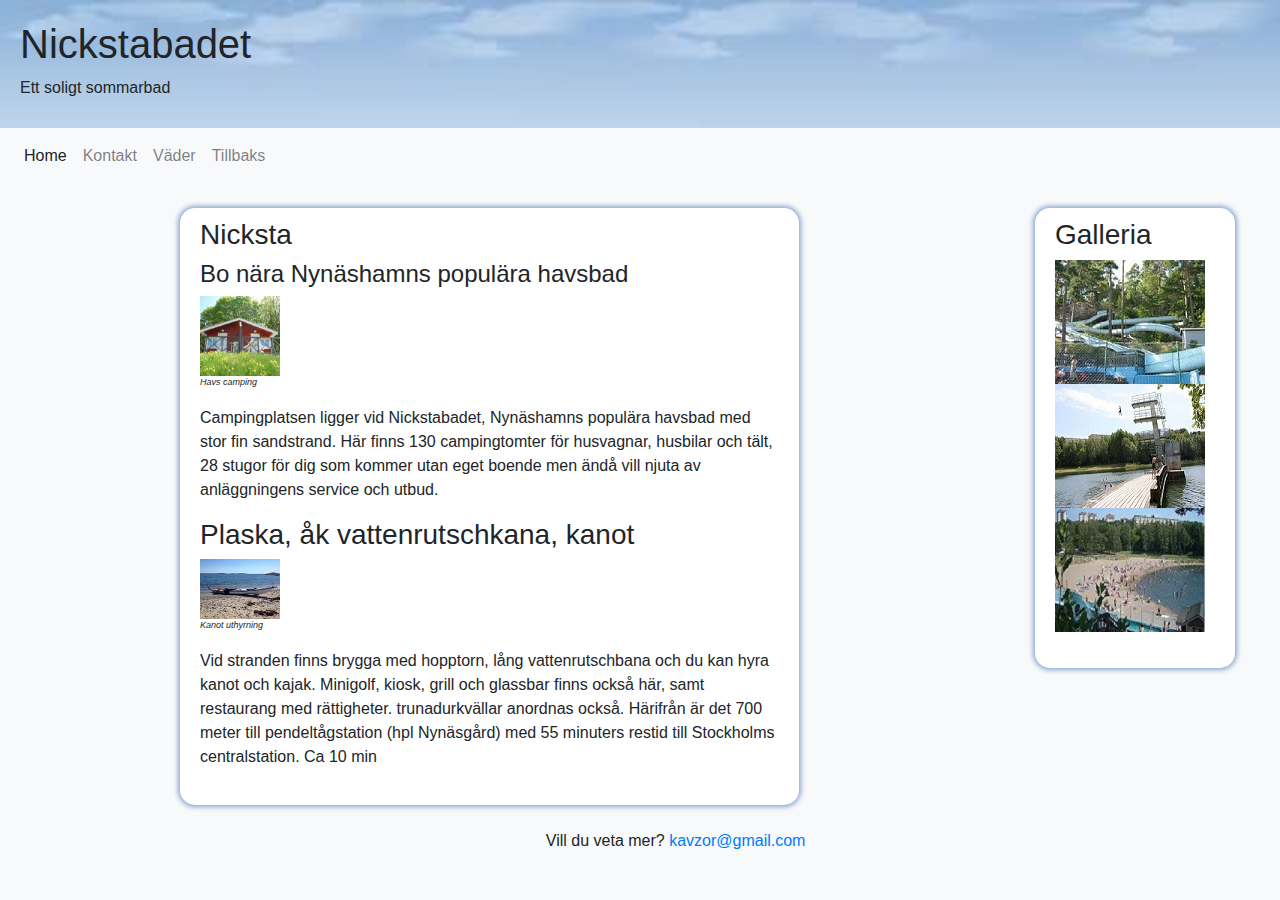
<file: assets/index66.html>
<!DOCTYPE html>
<html lang="en">
   <head>
      <link rel="stylesheet" type="text/css" href="../styles/general66.css">
      <link rel="stylesheet" href="https://maxcdn.bootstrapcdn.com/bootstrap/4.0.0/css/bootstrap.min.css" integrity="sha384-Gn5384xqQ1aoWXA+058RXPxPg6fy4IWvTNh0E263XmFcJlSAwiGgFAW/dAiS6JXm" crossorigin="anonymous">
      <script src="https://code.jquery.com/jquery-3.2.1.slim.min.js" integrity="sha384-KJ3o2DKtIkvYIK3UENzmM7KCkRr/rE9/Qpg6aAZGJwFDMVNA/GpGFF93hXpG5KkN" crossorigin="anonymous"></script>
      <script src="https://cdnjs.cloudflare.com/ajax/libs/popper.js/1.12.9/umd/popper.min.js" integrity="sha384-ApNbgh9B+Y1QKtv3Rn7W3mgPxhU9K/ScQsAP7hUibX39j7fakFPskvXusvfa0b4Q" crossorigin="anonymous"></script>
      <script src="https://maxcdn.bootstrapcdn.com/bootstrap/4.0.0/js/bootstrap.min.js" integrity="sha384-JZR6Spejh4U02d8jOt6vLEHfe/JQGiRRSQQxSfFWpi1MquVdAyjUar5+76PVCmYl" crossorigin="anonymous"></script>
      <title>Nickstabadet</title>
      <meta name="viewport" content="width=device-width, inital-scale=1.0">
   </head>
   <body class="bg-light">
      <header class="mainheader">
         <h1 class="boldheader">Nickstabadet</h1>
         <label class="submainheader">Ett soligt sommarbad</label>
      </header>
      <div>
         <div class = "bg-white">
            <nav class="navbar navbar-expand-lg navbar-light bg-light">
               <div class="collapse navbar-collapse" id="navbarSupportedContent">
                  <ul class="navbar-nav mr-auto">
                     <li class="nav-item active"><a class="nav-link" href="index66.html">Home <span class="sr-only">(current)</span></a></li>
                     <li class="nav-item"><a class="nav-link" href="contact66.html">Kontakt <span class="sr-only">(current)</span></a></li>
                     <li class="nav-item"><a class="nav-link" href="status66.html">Väder <span class="sr-only">(current)</span></a></li>
                     <li class="nav-item"><a class="nav-link" href="https://jozephineg.github.io">Tillbaks <span class="sr-only">(current)</span></a></li>
                  </ul>
               </div>
            </nav>
         </div>
      </div>
      <div class = "container bg-light">
         <br/>
         <div class="row">
            <div class="col-9 offset-1">
               <section>
                  <article class="articles">
                     <header class="sectionheader">
                        <h3>Nicksta</h3>
                     </header>
                     <header class="articleheader">
                        <h4>Bo nära Nynäshamns populära havsbad</h4>
                     </header>
                     <figure>
                        <img class="img=fluid" alt="Havs camping" src="images/camping.jpg" width="80" height="80"/>
                        <figcaption>
                           <cite>Havs camping</cite>
                        </figcaption>
                     </figure>
                     <p class ="textbox">
                        Campingplatsen ligger vid Nickstabadet, Nynäshamns populära havsbad med stor fin sandstrand. Här finns 130 campingtomter för husvagnar, husbilar och tält, 28 stugor för dig som kommer utan eget boende men ändå vill njuta av anläggningens service och utbud. 
                     </p>
                     <header class="articleheader">
                        <h3>Plaska, åk vattenrutschkana, kanot</h3>
                     </header>
                     <figure>
                        <img class="img-fluid" alt= "Kanot uthyrning" src="images/kanot.jpg" width="80" height="80"/>
                        <figcaption>
                           <cite>Kanot uthyrning</cite>
                        </figcaption>
                     </figure>
                     <p class ="textbox">
                        Vid stranden finns brygga med hopptorn, lång vattenrutschbana och du kan hyra kanot och kajak. Minigolf, kiosk, grill och glassbar finns också här, samt restaurang med rättigheter. trunadurkvällar anordnas också. 
                        Härifrån är det 700 meter till pendeltågstation (hpl Nynäsgård) med 55 minuters restid till Stockholms centralstation. Ca 10 min
                     </p>
                  </article>
               </section>
            </div>
            <div class="col-1">
               <section class="gallery">
                  <header class="galleryheader">
                     <h3>Galleria</h3>
                  </header>
                  <figure>
                     <img class="img-fluid" alt=" " src="images/galleria/waterpark.jpg">
                     <img class="img-fluid" alt=" " src="images/galleria/tower.jpg">
                     <img class="img-fluid" alt=" " src="images/galleria/beach.jpg">
                  </figure>
               </section>
            </div>
            <div class="col-1"></div>
         </div>
         <br>
      </div>
      <div class="row">
         <div class="col-6 offset-5">
            <footer class="endofpage"> 
               Vill du veta mer? <a href="mailto:abs@def.com">kavzor@gmail.com</a>
            </footer>
         </div>
      </div>
   </body>
</file>
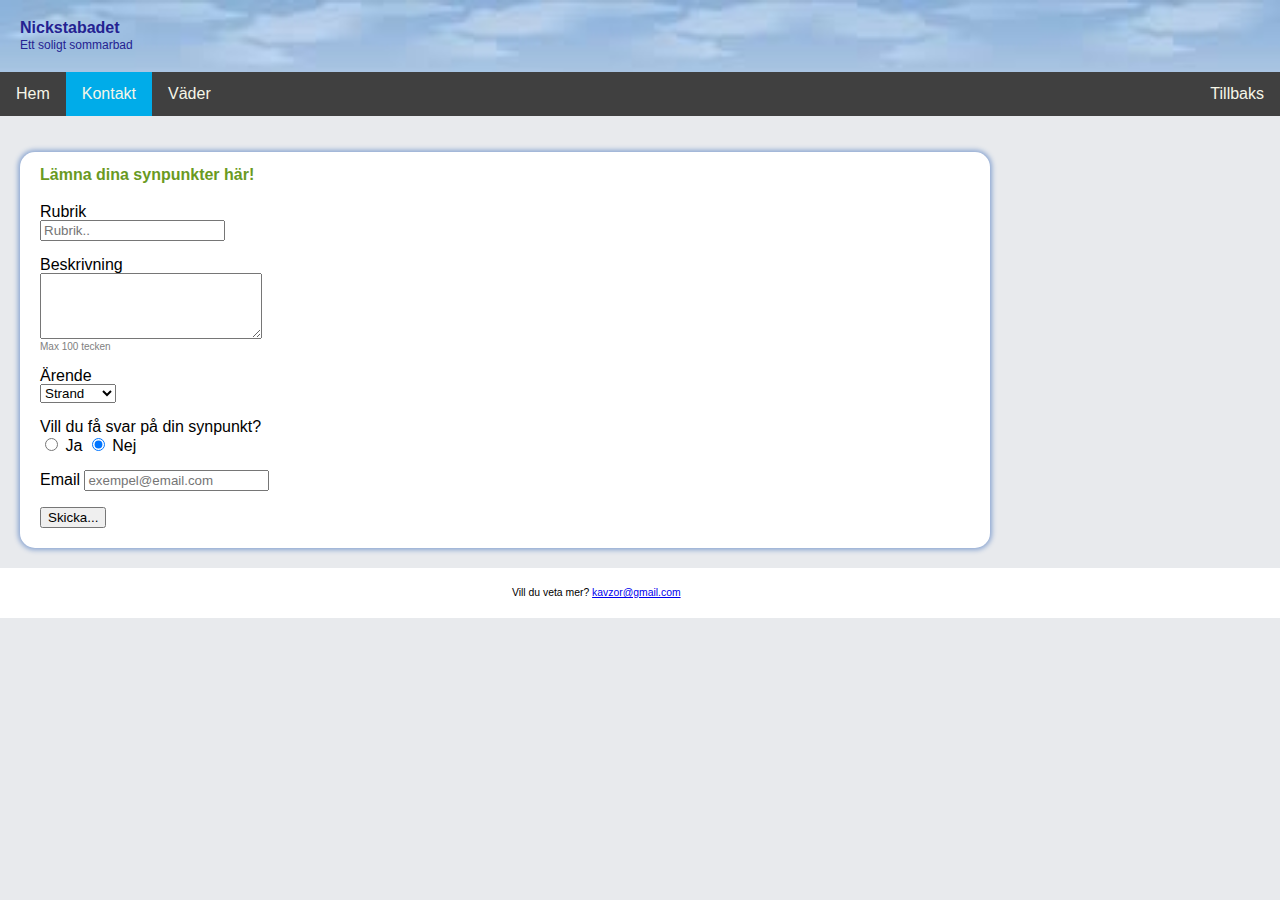
<file: dump/assets/contact.html>
<!DOCTYPE html>
<html lang="en">
   <head>
      <link rel="stylesheet" type="text/css" href="../styles/general.css">
      <title>Nickstabadet</title>
      <meta charset="utf-8">
      <meta name="viewport" content="width=device-width, inital-scale=1.0">
   </head>
   <body>
      <header class="mainheader">
         <h1 class="boldheader">Nickstabadet</h1>
         <label class="submainheader">Ett soligt sommarbad</label>
      </header>
      <div>
         <nav>
            <ul class="navigationsbar">
               <li class="list"><a href="index6.html" class="Menu">Hem</a></li>
               <li class="list active"><a href="contact.html" class="Menu">Kontakt</a></li>
               <li class="list"><a href="status.html" class="Menu">Väder</a></li>
               <li class="list Menu-right"><a href="#tillbaks" class="Menu">Tillbaks</a></li>
            </ul>
         </nav>
      </div>
      <br/>   
      <section>
         <article class="articles">
            <header class="sectionheader">
               <h3>Lämna dina synpunkter här!</h3>
            </header>
            <br>
            <label>Rubrik</label>
            <p>
               <input type="text" 
                  placeholder="Rubrik.."
                  maxlength="24"
                  required>
            </p>
            <p>
               <br>
               <label>Beskrivning</label>
            </p>
            <p>
               <textarea placeholder="Max 100 tecken" rows="4" cols="25">
               </textarea>
            </p>
            <p class="beskrivningsMessage">Max 100 tecken</p>
            <br>
            <p>
               <label> Ärende </label>
            <p>
               <select>
                  <option>Camping</option>
                  <option selected>Strand</option>
                  <option>Övrigt</option>
               </select>
            </p>
            <br>
            <p>
               <label>Vill du få svar på din synpunkt?</label>
            </p>
            <p>
               <input name="remember_me"
                  type="radio" id="remember_yes">
               <label for="remember_yes">Ja</label>
               <input name="remember_me" 
                  type="radio" id="remember_no" checked>
               <label for="remember_no">Nej</label>
            </p>
            <br>
            <p>
               <label> Email </label>
               <input type="text" 
                  placeholder="exempel@email.com"
                  maxlength="30"
                  required>
            </p>
            <br>
            <p>
               <button type="submit">Skicka...</button>
            </p>
         </article>
      </section>
      <footer class="endofpage"> 
         Vill du veta mer? <a href="mailto:abs@def.com">kavzor@gmail.com</a>
      </footer>
   </body>
</file>
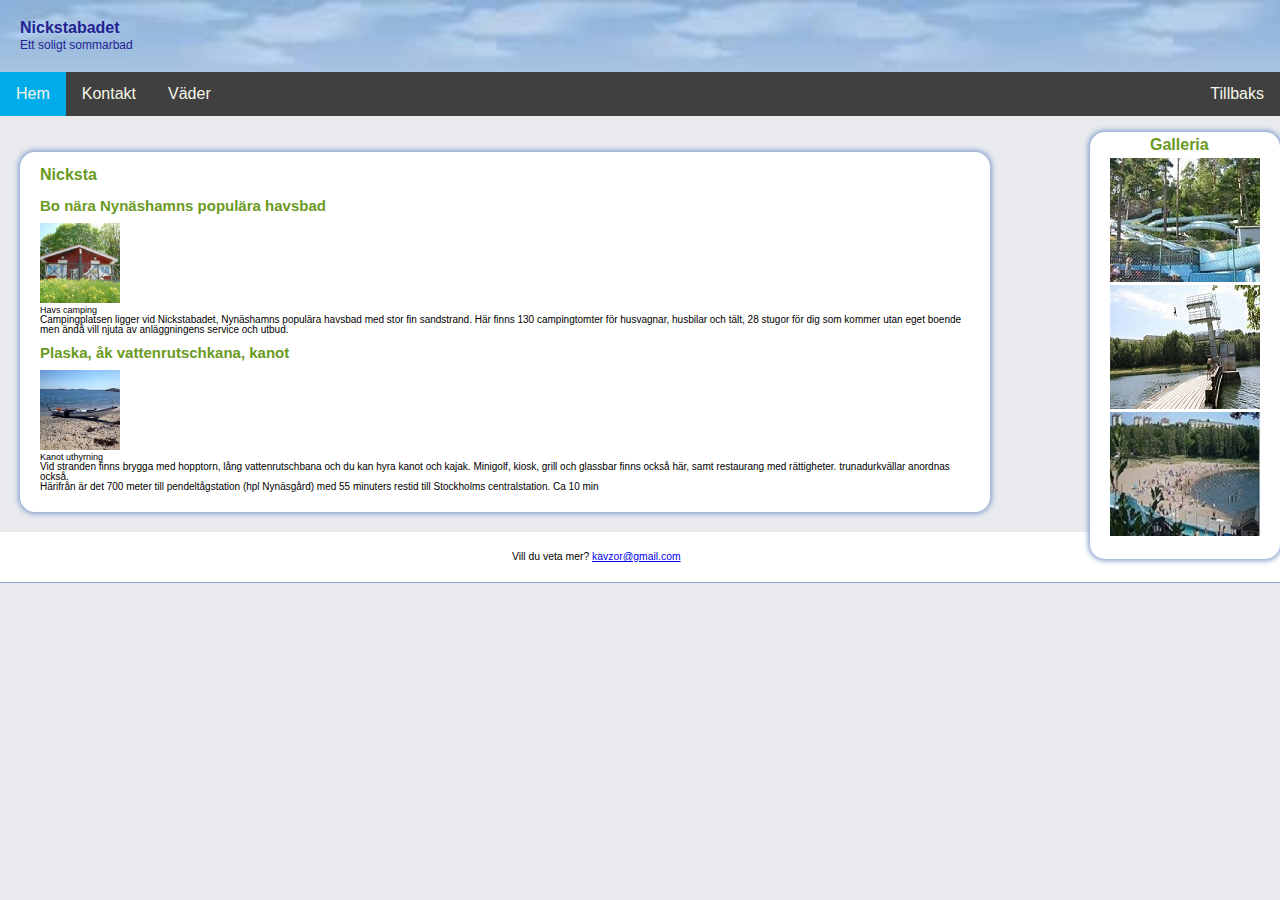
<file: dump/assets/index6.html>
<!DOCTYPE html>
<html lang="en">
   <head>
      <link rel="stylesheet" type="text/css" href="../styles/general.css">
      <title>Nickstabadet</title>
      <meta charset="utf-8">
      <meta name="viewport" content="width=device-width, inital-scale=1.0">
   </head>
   <body>
      <header class="mainheader">
         <h1 class="boldheader">Nickstabadet</h1>
         <label class="submainheader">Ett soligt sommarbad</label>
      </header>
      <div>
         <nav>
            <ul class="navigationsbar">
               <li class="list active"><a href="index6.html" class="Menu">Hem</a></li>
               <li class="list"><a href="contact.html" class="Menu">Kontakt</a></li>
               <li class="list"><a href="status.html" class="Menu">Väder</a></li>
               <li class="list Menu-right"><a href="#tillbaks" class="Menu">Tillbaks</a></li>
            </ul>
         </nav>
      </div>
      <br/>
      <section class="gallery">
         <header class="galleryheader">
            <h3>Galleria</h3>
         </header>
         <figure>
            <img  alt=" " src="images/galleria/waterpark.jpg">
            <img  alt=" " src="images/galleria/tower.jpg">
            <img  alt=" " src="images/galleria/beach.jpg">
         </figure>
      </section>
      <section>
         <article class="articles">
            <header class="sectionheader">
               <h3>Nicksta</h3>
            </header>
            <header class="articleheader">
               <h4>Bo nära Nynäshamns populära havsbad</h4>
            </header>
            <figure>
               <img alt="Havs camping" src="images/camping.jpg" width="80" height="80"/>
               <figcaption>
                  <cite>Havs camping</cite>
               </figcaption>
            </figure>
            <p class ="textbox">
               Campingplatsen ligger vid Nickstabadet, Nynäshamns populära havsbad med stor fin sandstrand. Här finns 130 campingtomter för husvagnar, husbilar och tält, 28 stugor för dig som kommer utan eget boende men ändå vill njuta av anläggningens service och utbud. 
            </p>
            <header class="articleheader">
               <h3>Plaska, åk vattenrutschkana, kanot</h3>
            </header>
            <figure>
               <img alt= "Kanot uthyrning" src="images/kanot.jpg" width="80" height="80"/>
               <figcaption>
                  <cite>Kanot uthyrning</cite>
               </figcaption>
            </figure>
            <p class ="textbox">
               Vid stranden finns brygga med hopptorn, lång vattenrutschbana och du kan hyra kanot och kajak. Minigolf, kiosk, grill och glassbar finns också här, samt restaurang med rättigheter. trunadurkvällar anordnas också. 
            </p>
            <p class ="textbox">
               Härifrån är det 700 meter till pendeltågstation (hpl Nynäsgård) med 55 minuters restid till Stockholms centralstation. Ca 10 min
            </p>
         </article>
      </section>
      <footer class="borderendofpage endofpage"> 
         Vill du veta mer? <a href="mailto:abs@def.com">kavzor@gmail.com</a>
      </footer>
   </body>
</file>
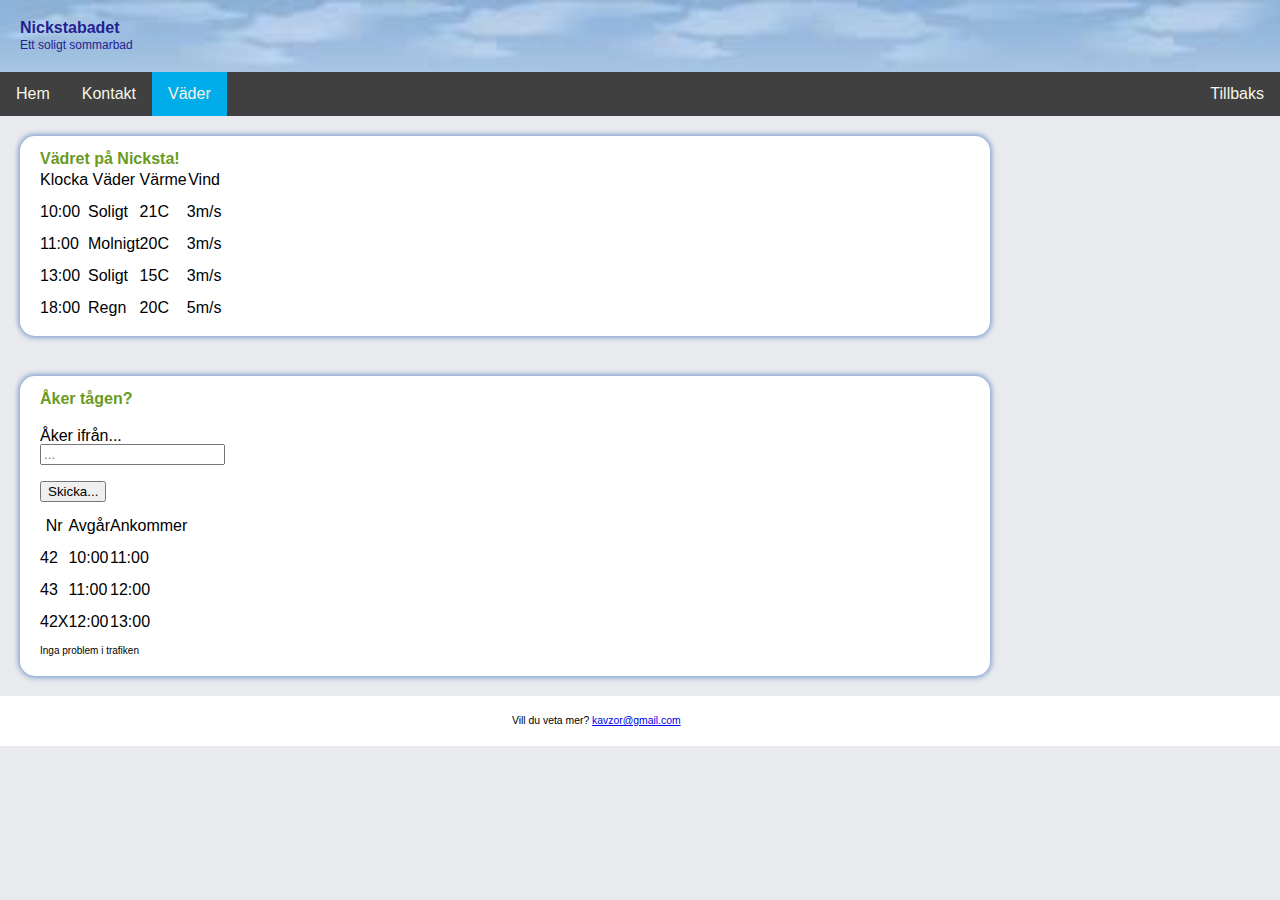
<file: dump/assets/status.html>
<!DOCTYPE html>
<html lang="en">
   <head>
      <link rel="stylesheet" type="text/css" href="../styles/general.css">
      <title>Nickstabadet</title>
      <meta charset="utf-8">
      <meta name="viewport" content="width=device-width, inital-scale=1.0">
   </head>
   <body>
      <header class="mainheader">
         <h1 class="boldheader">Nickstabadet</h1>
         <label class="submainheader">Ett soligt sommarbad</label>
      </header>
      <div>
         <nav>
            <ul class="navigationsbar">
               <li class="list"><a href="index6.html" class="Menu">Hem</a></li>
               <li class="list"><a href="contact.html" class="Menu">Kontakt</a></li>
               <li class="list active"><a href="status.html" class="Menu">Väder</a></li>
               <li class="list Menu-right"><a href="#tillbaks" class="Menu">Tillbaks</a></li>
            </ul>
         </nav>
      </div>
      <section>
         <article class="articles">
            <header class="sectionheader">
               <h2>Vädret på Nicksta!</h2>
            </header>
            <table class="table weather">
               <thead>
                  <tr>
                     <th scope="col">Klocka</th>
                     <th scope="col">Väder</th>
                     <th scope="col">Värme</th>
                     <th scope="col">Vind</th>
                  </tr>
               </thead>
               <tbody class="weather-data">
                  <tr>
                     <td><br>10:00</td>
                     <td><br>Soligt</td>
                     <td><br>21C</td>
                     <td><br>3m/s</td>
                  </tr>
                  <tr>
                     <td><br>11:00</td>
                     <td><br>Molnigt</td>
                     <td><br> 20C</td>
                     <td><br>3m/s</td>
                  </tr>
                  <tr>
                     <td><br>13:00</td>
                     <td><br>Soligt</td>
                     <td><br>15C</td>
                     <td><br>3m/s</td>
                  </tr>
                  <tr>
                     <td><br>18:00</td>
                     <td><br>Regn</td>
                     <td><br>20C</td>
                     <td><br>5m/s</td>
                  </tr>
               </tbody>
            </table>
         </article>
      </section>
      <section>
         <article class="articles">
            <header class="sectionheader">
               <h2>Åker tågen?</h2>
               <br>
            </header>
            <h3> Åker ifrån... </h3>
            <input type="text" 
               placeholder="..."
               maxlength="30"
               required>
            <br>
            <br>
            <button type="submit">Skicka...</button>
            <br>    
            <br>
            <table class="table">
               <thead>
                  <tr>
                     <th scope="col">Nr</th>
                     <th scope="col">Avgår</th>
                     <th scope="col">Ankommer</th>
                  </tr>
               </thead>
               <tbody class="train-data">
                  <tr>
                     <td><br>42</td>
                     <td><br>10:00</td>
                     <td><br>11:00</td>
                  </tr>
                  <tr>
                     <td><br>43</td>
                     <td><br>11:00</td>
                     <td><br>12:00</td>
                  </tr>
                  <tr>
                     <td><br>42X</td>
                     <td><br>12:00</td>
                     <td><br>13:00</td>
                  </tr>
               </tbody>
            </table>
            <br>
            <p class ="textbox">
               Inga problem i trafiken
            </p>
         </article>
      </section>
      <footer class="endofpage"> 
         Vill du veta mer? <a href="mailto:abs@def.com">kavzor@gmail.com</a>
      </footer>
   </body>
</file>
<file: styles/general66.css>
/*
body {
    background-color: #e8eaed;
    font-family: Verdana, Aria, Helvetica, sans-serif;
}

.navigationsbar{
    list-style-type: none;
    margin: 0;
    padding: 0;
    overflow: hidden;
    background-color: #404040;
}

.list {
    float: left;
}

.Menu {
    display: block;
    color: #F6F6E8;
    text-align: center;
    padding: 14px 16px;
    text-decoration: none;
}
.Menu-right{
    float: right;
}

.list a:hover {
    background-color: #00ACE9;
}

.active{
    background-color: #00ACE9;
}
*/
figcaption{
    font-size: 9px;
}
/*
.textbox {
    margin-top: 0px;
    font-size: 10px;
}
*/
.mainheader {
    background-image: url("../assets/images/layout/header-sky.jpg");
    background-repeat: no-repeat;
    background-size: cover;
    padding-top: 20px;
    padding-right: 20px;
    padding-bottom: 20px;
    padding-left: 20px;
    //color: #242291;
}
/*
.boldheader{
    font-weight: bold;
}

.submainheader{
    padding-top: 20px;
    padding-right: 20px;
    padding-bottom: 20px;
    color: #242291;
    font-size: 12px;
}

.sectionheader{
    padding-top: 5px;
    padding-bottom: 5px;
    font-weight: bold;
    font-size: 16px;
    color: #6A9A1F;
}

.galleryheader{
    padding-top: 5px;
    padding-bottom: 5px;
    padding-left: 40px;
    font-weight: bold;
    font-size: 16px;
    color: #6A9A1F;
}
*/
.gallery {
    border-radius: 15px 15px 15px 15px;
    box-shadow: 0 0 5px 2px #8aa5d1;
    background-color: #ffffff;
    padding-top: 10px;
    padding-right: 20px;
    padding-bottom: 20px;
    padding-left: 20px;
    font-weight: bold;
    display: inline-block;
    width: 200px;
}
/*
.articleheader{
    padding-top: 10px;
    padding-bottom: 10px;
    font-weight: bold;
    font-size: 15px;
    color: #6A9A1F;
}

section {
    padding-top: 20px;
    padding-right: 20px;
    padding-bottom: 20px;
    padding-left: 20px; 
}
*/

.articles {
    border-radius: 15px 15px 15px 15px;
    box-shadow: 0 0 5px 2px #8aa5d1;
    background-color: #ffffff;
    padding-top: 10px;
    padding-right: 20px;
    padding-bottom: 20px;
    padding-left: 20px;
    width: 75%;
} 
/*
.borderendofpage {
    padding-left: 100%;
    padding-top: 10px;
    border-bottom: 1px solid #8aa5d1; 
}

.endofpage {
    position: fixed, bottom: 0;
    font-size: 65%;
    height: 100%;
    padding-top: 20px;
    padding-left: 40%;
    padding-bottom: 20px;
    background-color: #ffffff;
}

@media only screen and (max-width: 0-575,99px) {
    .gallery {
    border-radius: 15px 15px 15px 15px;
    box-shadow: 0 0 5px 2px #8aa5d1;
    background-color: #ffffff;
    font-weight: bold;
    float: none;
    display: block;
    width: 80%;
    }
    .galleryheader {
        padding-left: 40%; 
    }
}

.beskrivningsMessage{
    font-size: 10px; 
    color: grey;
}

@media only screen and (max-width: 576-767,99px) {
    .gallery {
    border-radius: 15px 15px 15px 15px;
    box-shadow: 0 0 5px 2px #8aa5d1;
    background-color: #ffffff;
    font-weight: bold;
    float: none;
    display: block;
    width: 80%;
    }
    .galleryheader {
        padding-left: 40%; 
    }
}

@media only screen and (max-width: 768-991,99px) {
    .gallery {
    border-radius: 15px 15px 15px 15px;
    box-shadow: 0 0 5px 2px #8aa5d1;
    background-color: #ffffff;
    font-weight: bold;
    float: none;
    display: block;
    width: 80%;
    }
    .galleryheader {
        padding-left: 40%; 
    }
}

@media only screen and (max-width: 992-1199,99px) {
    .gallery {
    border-radius: 15px 15px 15px 15px;
    box-shadow: 0 0 5px 2px #8aa5d1;
    background-color: #ffffff;
    font-weight: bold;
    float: none;
    display: block;
    width: 80%;
    }
    .galleryheader {
        padding-left: 40%; 
    }
}

@media only screen and (max-width: 1200px+) {
    .gallery {
    border-radius: 15px 15px 15px 15px;
    box-shadow: 0 0 5px 2px #8aa5d1;
    background-color: #ffffff;
    font-weight: bold;
    float: none;
    display: block;
    width: 80%;
    }
    .galleryheader {
        padding-left: 40%; 
    }
}
@media only screen and (max-width: 0-575,99px) {
    .gallery {
    border-radius: 15px 15px 15px 15px;
    box-shadow: 0 0 5px 2px #8aa5d1;
    background-color: #ffffff;
    font-weight: bold;
    float: none;
    display: block;
    width: 80%;
    }
    .galleryheader {
        padding-left: 40%; 
    }
}
*/
</file>
<file: dump/styles/general.css>
@import url(reset.css);

body {
    background-color: #e8eaed;
    font-family: Verdana, Aria, Helvetica, sans-serif;
}

.navigationsbar{
    list-style-type: none;
    margin: 0;
    padding: 0;
    overflow: hidden;
    background-color: #404040;
}

.list {
    float: left;
}

.Menu {
    display: block;
    color: #F6F6E8;
    text-align: center;
    padding: 14px 16px;
    text-decoration: none;
}
.Menu-right{
    float: right;
}

.list a:hover {
    background-color: #00ACE9;
}

.active{
    background-color: #00ACE9;
}

figcaption{
    font-size: 9px;
}

.textbox {
    margin-top: 0px;
    font-size: 10px;
}

.mainheader {
    background-image: url("../assets/images/layout/header-sky.jpg");
    background-repeat: no-repeat;
    background-size: cover;
    padding-top: 20px;
    padding-right: 20px;
    padding-bottom: 20px;
    padding-left: 20px;
    color: #242291;
}

.boldheader{
    font-weight: bold;
}

.submainheader{
    padding-top: 20px;
    padding-right: 20px;
    padding-bottom: 20px;
    color: #242291;
    font-size: 12px;
}

.sectionheader{
    padding-top: 5px;
    padding-bottom: 5px;
    font-weight: bold;
    font-size: 16px;
    color: #6A9A1F;
}

.galleryheader{
    padding-top: 5px;
    padding-bottom: 5px;
    padding-left: 40px;
    font-weight: bold;
    font-size: 16px;
    color: #6A9A1F;
}

.gallery {
    border-radius: 15px 15px 15px 15px;
    box-shadow: 0 0 5px 2px #8aa5d1;
    background-color: #ffffff;
    padding-top: 0px;
    padding-right: 20px;
    padding-bottom: 20px;
    padding-left: 20px;
    font-weight: bold;
    float: right;
    display: inline-block;
    width: 150px;
}

.articleheader{
    padding-top: 10px;
    padding-bottom: 10px;
    font-weight: bold;
    font-size: 15px;
    color: #6A9A1F;
}

section {
    padding-top: 20px;
    padding-right: 20px;
    padding-bottom: 20px;
    padding-left: 20px; 
}

.articles {
    border-radius: 15px 15px 15px 15px;
    box-shadow: 0 0 5px 2px #8aa5d1;
    background-color: #ffffff;
    padding-top: 10px;
    padding-right: 20px;
    padding-bottom: 20px;
    padding-left: 20px;
    width: 75%;
} 

.borderendofpage {
    padding-left: 100%;
    padding-top: 10px;
    border-bottom: 1px solid #8aa5d1; 
}

.endofpage {
    position: fixed, bottom: 0;
    font-size: 65%;
    height: 100%;
    padding-top: 20px;
    padding-left: 40%;
    padding-bottom: 20px;
    background-color: #ffffff;
}

@media only screen and (max-width: 650px) {
    .gallery {
    border-radius: 15px 15px 15px 15px;
    box-shadow: 0 0 5px 2px #8aa5d1;
    background-color: #ffffff;
    font-weight: bold;
    float: none;
    display: block;
    width: 80%;
    }
    .galleryheader {
        padding-left: 40%; 
    }
}

.beskrivningsMessage{
    font-size: 10px; 
    color: grey;
}
</file>
